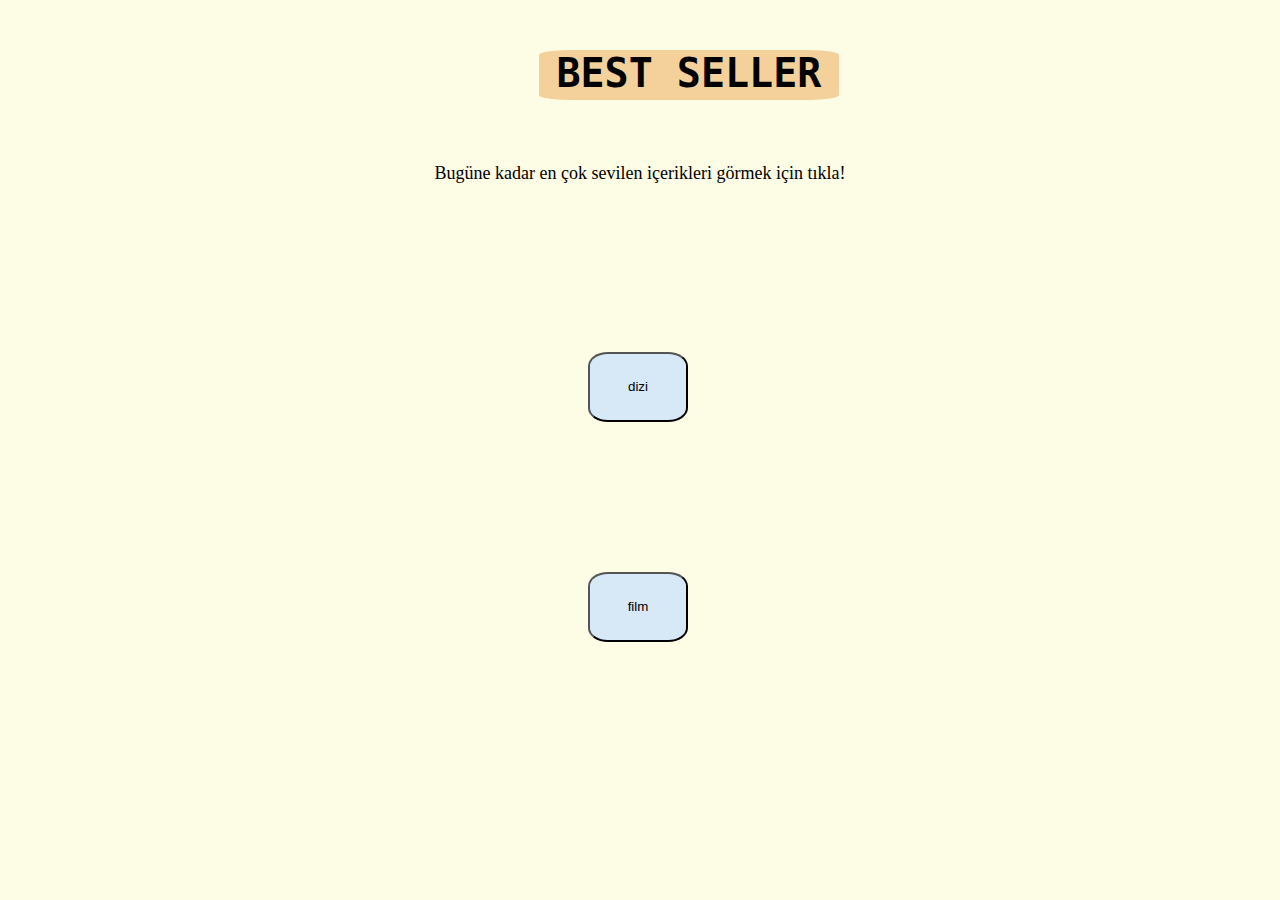
<file: Odev1/index.html>
<!DOCTYPE html>
<html lang="en">
<head>
    <meta charset="UTF-8">
    <meta http-equiv="X-UA-Compatible" content="IE=edge">
    <meta name="viewport" content="width=device-width, initial-scale=1.0">
    <title>odev1</title>
    <link rel="stylesheet" href="style.css">
</head>
<body>
    <h1 class="box">BEST SELLER</h1> <br> 
    <p>Bugüne kadar en çok sevilen içerikleri görmek için tıkla!</p>
    <a href="dizi.html"><button >dizi</button></a>
     <a href="film.html"><button >film</button></a>
</body>
</html>
</file>
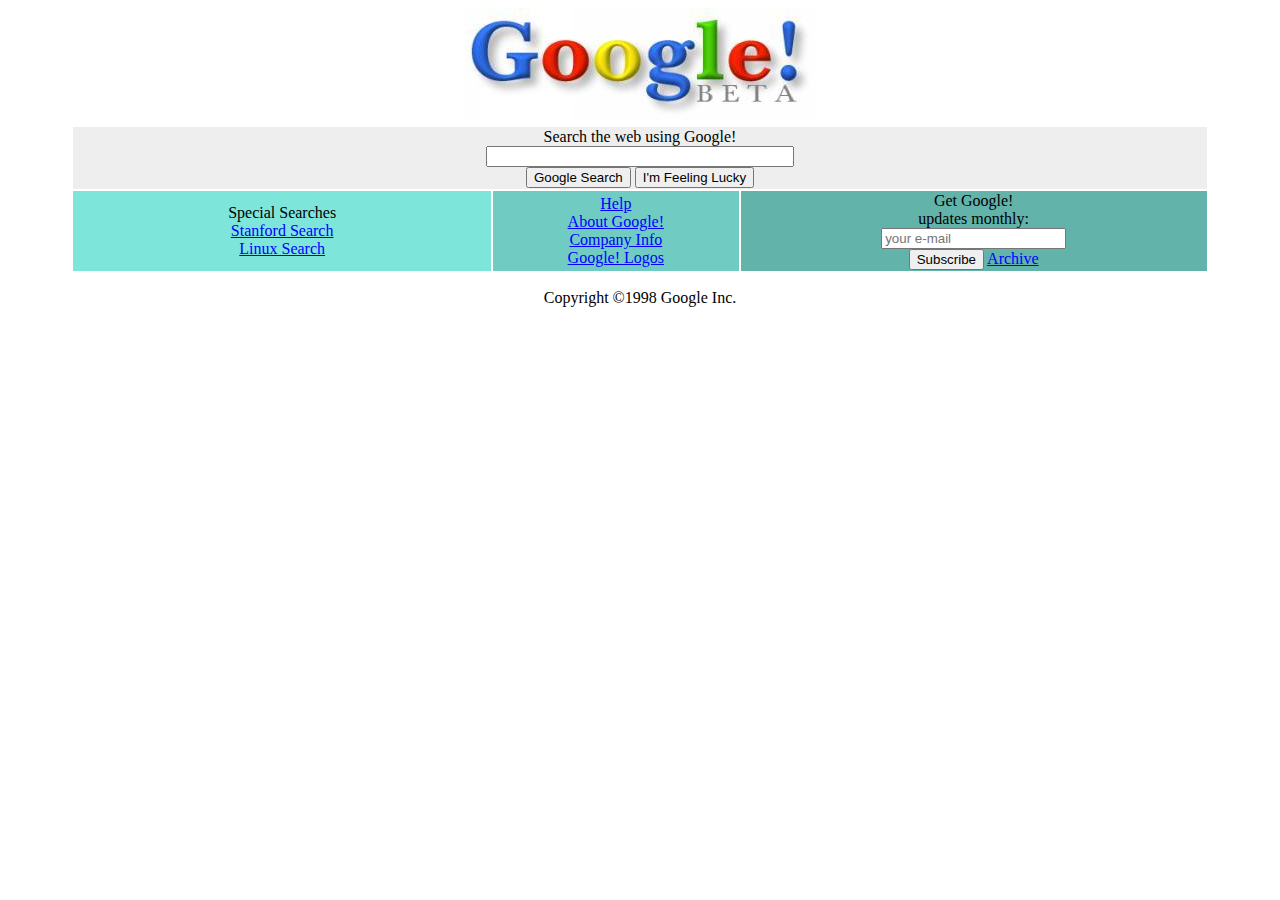
<file: Odev2/index.html>
<!DOCTYPE html>
<html lang="en">

<head>
    <meta charset="UTF-8">
    <meta http-equiv="X-UA-Compatible" content="IE=edge">
    <meta name="viewport" content="width=device-width, initial-scale=1.0">
    <title>Google Beta</title>
    <link rel="stylesheet" href="style.css">
</head>

<body>
    <img src="images/google.jpg" alt="">
    <table class="table">
        <tr class="table1">
          
            <td  colspan="3" class="col1">
                    Search the web using Google! <br/>
                    <input class="input" type="text"> <br/>                
                    <button>Google Search</button>
                    <button>I'm Feeling Lucky</button>
                </td>
                      
        </tr>
        <tr>
            <td class="col2">
                Special Searches <br/>
                <a href="">Stanford Search</a> <br/>
                <a href="">Linux Search</a>
            </td>
            <td class="col3">
                <a href="">Help</a> <br/>
                <a href="">About Google!</a> <br/>
                <a href="">Company Info</a> <br/>
                <a href="">Google! Logos</a>
            </td>
            <td class="col4">
                Get Google! <br/>
                updates monthly: <br/>
                <input type="text" placeholder="your e-mail">
                <br/>
                <button>Subscribe</button>
                <a href="">Archive</a>
            </td>
        </tr>
    </table>
    
        
   
    <footer>
        <p>Copyright ©1998 Google Inc.</p>
    </footer>
</body>

</html>
</file>
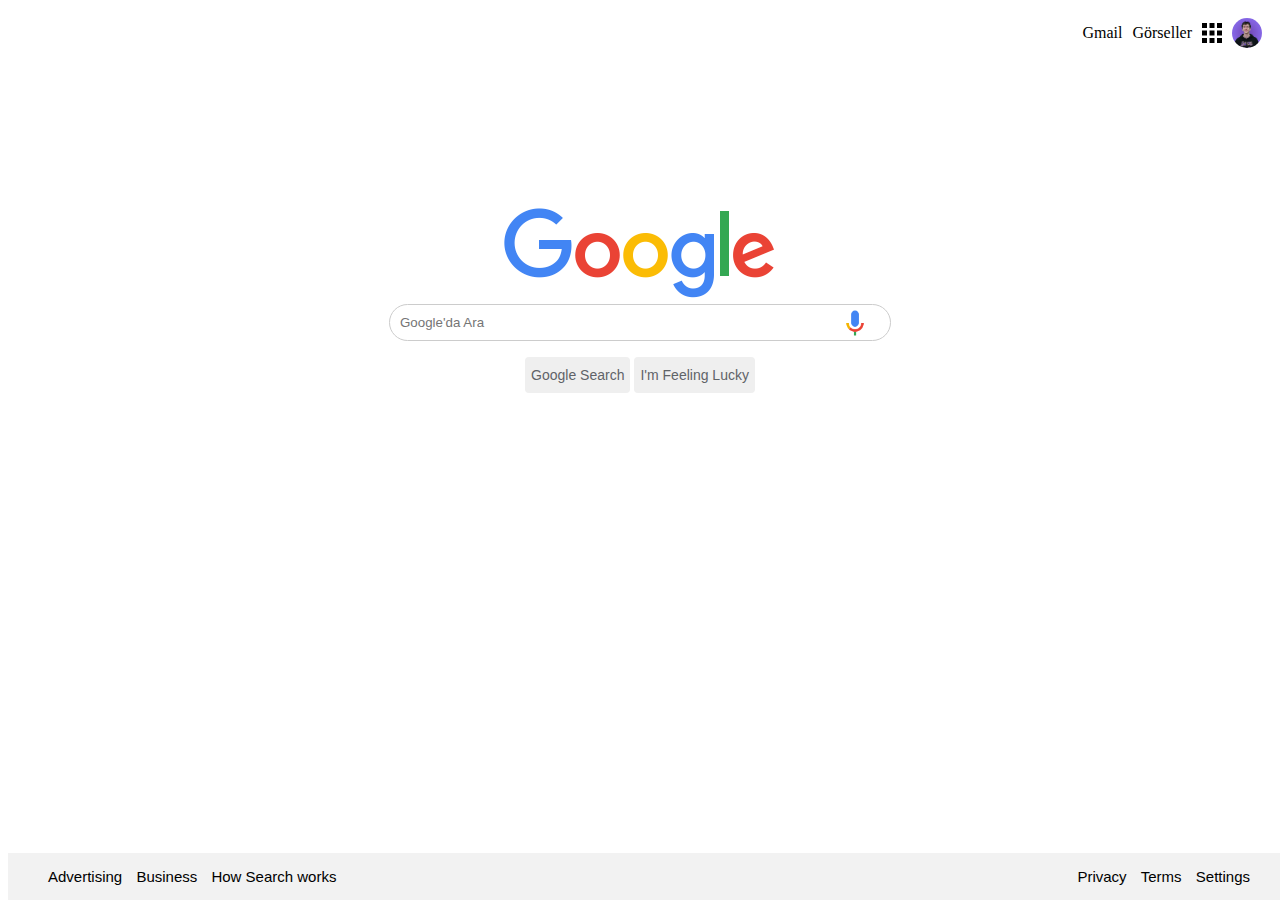
<file: Odev3/index.html>
<!DOCTYPE html>
<html lang="en">
<head>
    <meta charset="UTF-8">
    <meta http-equiv="X-UA-Compatible" content="IE=edge">
    <meta name="viewport" content="width=device-width, initial-scale=1.0">
    <title>Google</title>
    <link rel="stylesheet" href="style.css">
</head>
<body>
    <div class="header">
        <a href="">Gmail</a>
        <a href="">Görseller</a>
        <img class="app" src="assets/appsbutton.svg" alt="">
        <img class="profile" src="assets/profil.png" alt="">
    </div>


    <div class="content">
        <img src="assets/logo.png" alt=""><br/>
        <input class="input" type="text" placeholder="Google'da Ara" ><br/>
        <button class="button">Google Search</button>
        <button class="button">I'm Feeling Lucky</button>
    </div>
    <div class="footer">
        <a href="">Advertising</a>
        <a href="">Business</a>
        <a href="">How Search works</a>
        <span class="footer2">
            <a  href="">Privacy</a>
            <a href="">Terms</a>
            <a href="">Settings</a>
        </span>
    </div>
</body>
</html>
</file>
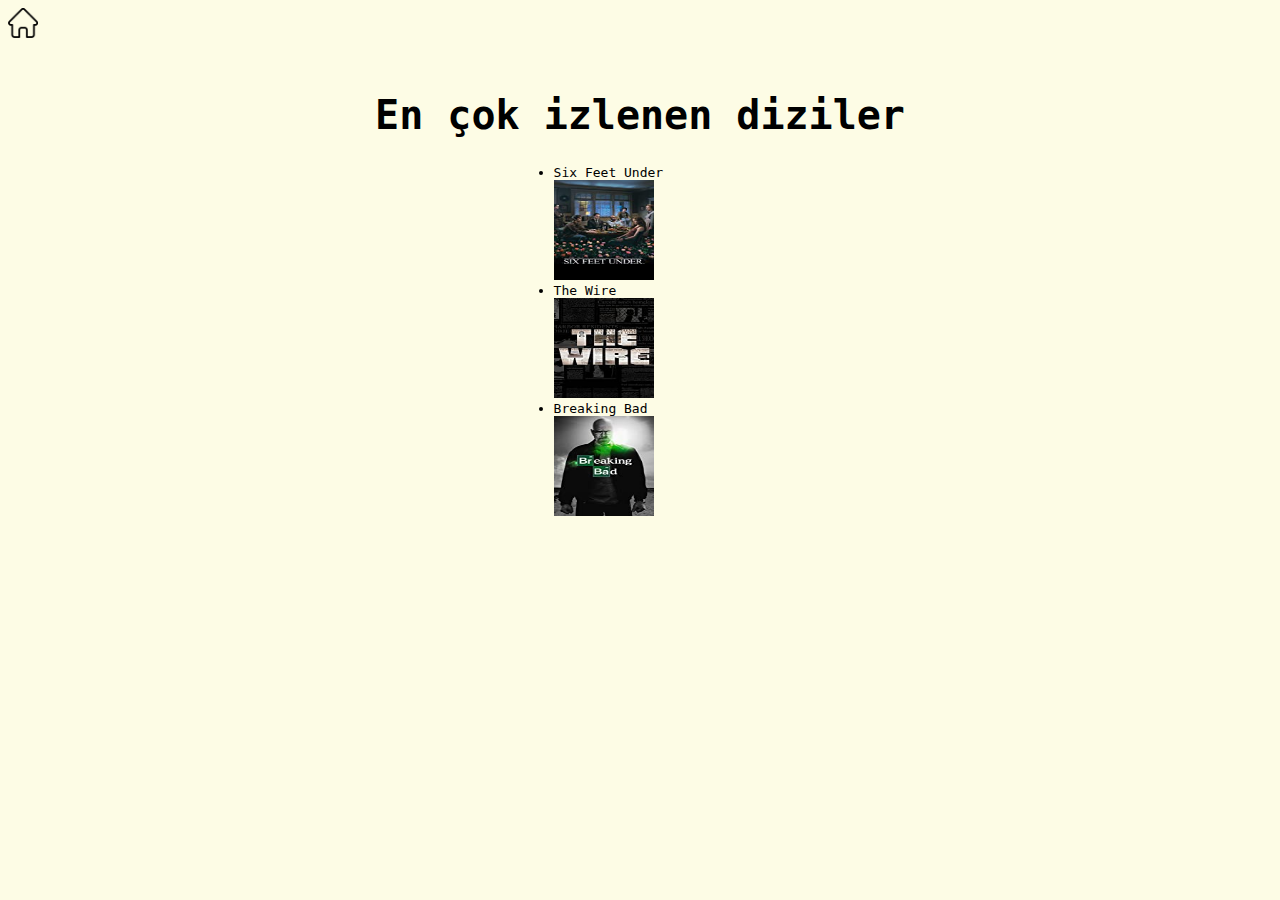
<file: Odev1/dizi.html>
<!DOCTYPE html>
<html lang="tr">
<head>
    <meta charset="UTF-8">
    <meta http-equiv="X-UA-Compatible" content="IE=edge">
    <meta name="viewport" content="width=device-width, initial-scale=1.0">
    <title>DİZİ</title>
    <link rel="stylesheet" href="style.css">
</head>
<body>
    <a href="index.html"> <img class="home" src="image/home (1).png" alt=""></a>
    <h1>En çok izlenen diziler</h1>
    <ul>
        <li>Six Feet Under <br> <img src="image/sixfeetunder.jpg" alt=""></li>
        <li>The Wire <br> <img src="image/thewire.jpg" alt=""></li>
        <li>Breaking Bad <br> <img src="image/breakingbad.jpg" alt=""> </li>
    </ul>
</body>
</html>
</file>
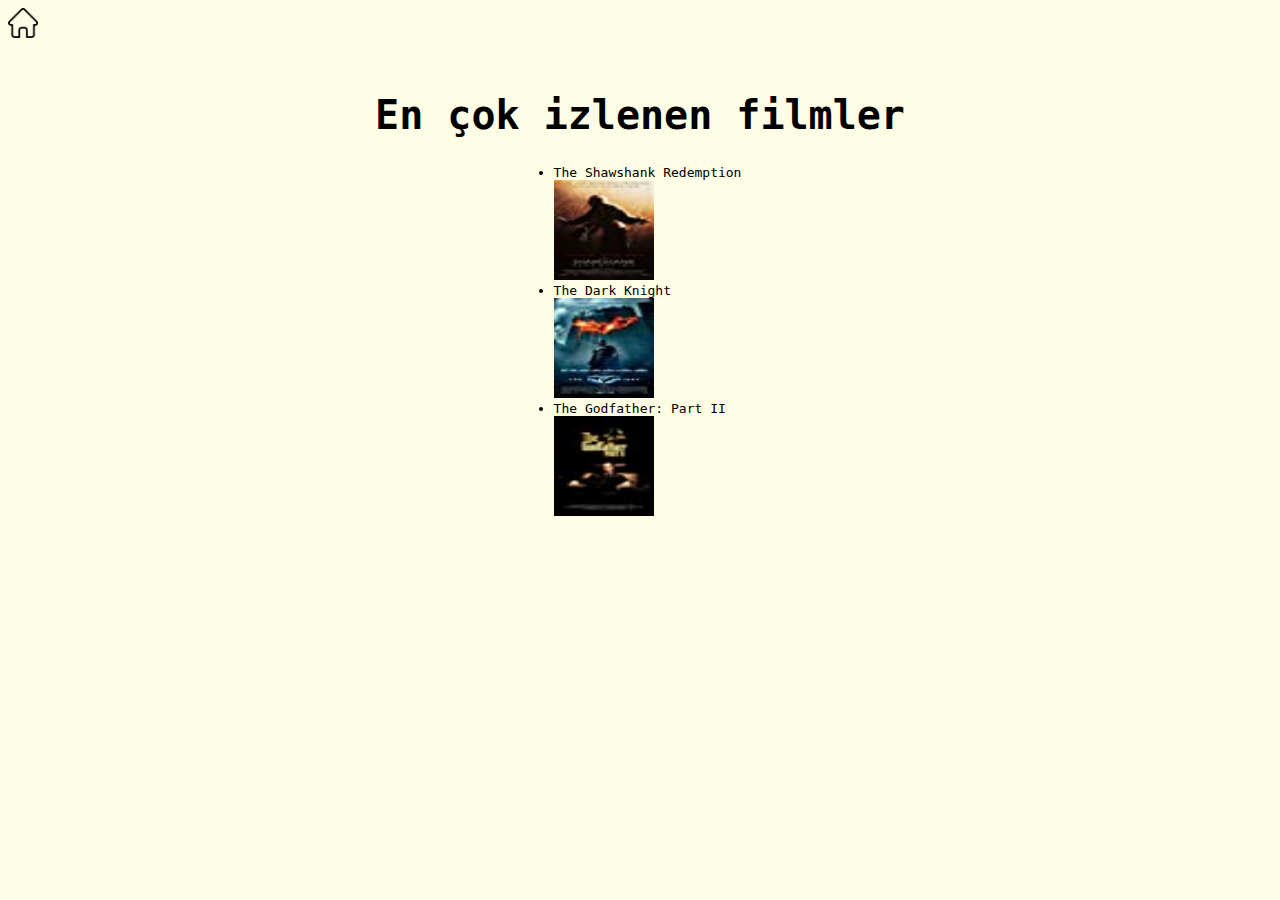
<file: Odev1/film.html>
<!DOCTYPE html>
<html lang="tr">
<head>
    <meta charset="UTF-8">
    <meta http-equiv="X-UA-Compatible" content="IE=edge">
    <meta name="viewport" content="width=device-width, initial-scale=1.0">
    <title>FİLM</title>
    <link rel="stylesheet" href="style.css">
</head>
<body>
    <a href="index.html"> <img class="home" src="image/home (1).png" alt=""></a>
    <h1>En çok izlenen filmler</h1>
    <ul>
        <li>The Shawshank Redemption <br> <img src="image/theshawhank.jpg" alt=""> </li>
        <li>The Dark Knight <br> <img src="image/thedarknight.jpg" alt=""></li>
        <li>The Godfather: Part II <br> <img src="image/thegodfathertwo.jpg" alt=""></li>
    </ul>
</body>
</html>
</file>
<file: Odev1/style.css>
body {
    background-color: #FDFCE5;
}

h1 {
    font-size: 40px;
    font-family: monospace;
    text-align: center;
    margin-top: 50px;
    
}
.box {
    width: 300px;
    height: 50px;
    margin-left: 42%;
    margin-top: 50px;
    background-color: #F4D19B;
    border-radius: 10%;
}

p {
    font-size: large;
    font-family: serif;
    text-align: center;
}

button {
    background-color: #D7E9F7;
    width: 100px;
    height: 70px;
    border-radius: 20%;
    margin-left: 580px;
    margin-top: 150px;
}

.home {
    width: 30px;
    height: 30px;
}

ul {
    font-size: medium;
    font-family: monospace;
    margin-left: 40%;
}

img {
    width: 100px;
    height: 100px;
    
}
</file>
<file: Odev2/style.css>
.table {
    width: 90%;
    margin-left: 5%;
}

.table1 {
    background-color: #EEEEEE;
    margin-left: 350px;
}
.input{
    width: 300px;
}

body {
    text-align: center;
}

.col2 {
    background-color: #7EE5DA;
    width: 37%;
}

.col3 {
    background-color: #70CCC2;
}
a{
    color:blue;
}

.col4 {
    background-color: #62B3AA;
}
</file>
<file: Odev3/style.css>
.app{
    width: 20px;
    margin-left: 10px;
    margin-right: 10px;
}
.profile{
    width: 30px;
    border-radius: 50%;
}
.header{
    display: flex;
    align-items: center;
    padding: 10px;
    justify-content: right;
}
a{
    text-decoration: none;
    color: black;
    margin-left: 10px;
}
.content{
    text-align: center;
    margin-top: 150px;
}
.input{
    width: 480px ;
    padding: 10px;
    border: 1px solid #ccc;
    border-radius: 25px;
    margin-bottom: 16px;
    background: url(assets/voicelogo.png) no-repeat 450px ;
    background-size: 30px;
}
.button{
    height: 36px;
    color: #5f6368;
    font-size: 14px;
    border: 1px ;
    border-color: #f2f2f2 ;
    border-radius: 4px;
    cursor: pointer;
}
.footer{
    background-color: #F2F2F2; 
    padding:15px 30px;
    font-size: 15px;   
    color: #707785; 
    font-family: Arial, sans-serif;
    position: fixed;
     bottom: 0;
     width: 100%;
}
.footer2{
    background-color: #F2F2F2; 
    padding:15px 30px;
    font-size: 15px;   
    color: #707785; 
    font-family: Arial, sans-serif;
    position: fixed;
     bottom: 0;
     right: 0;
}
</file>
